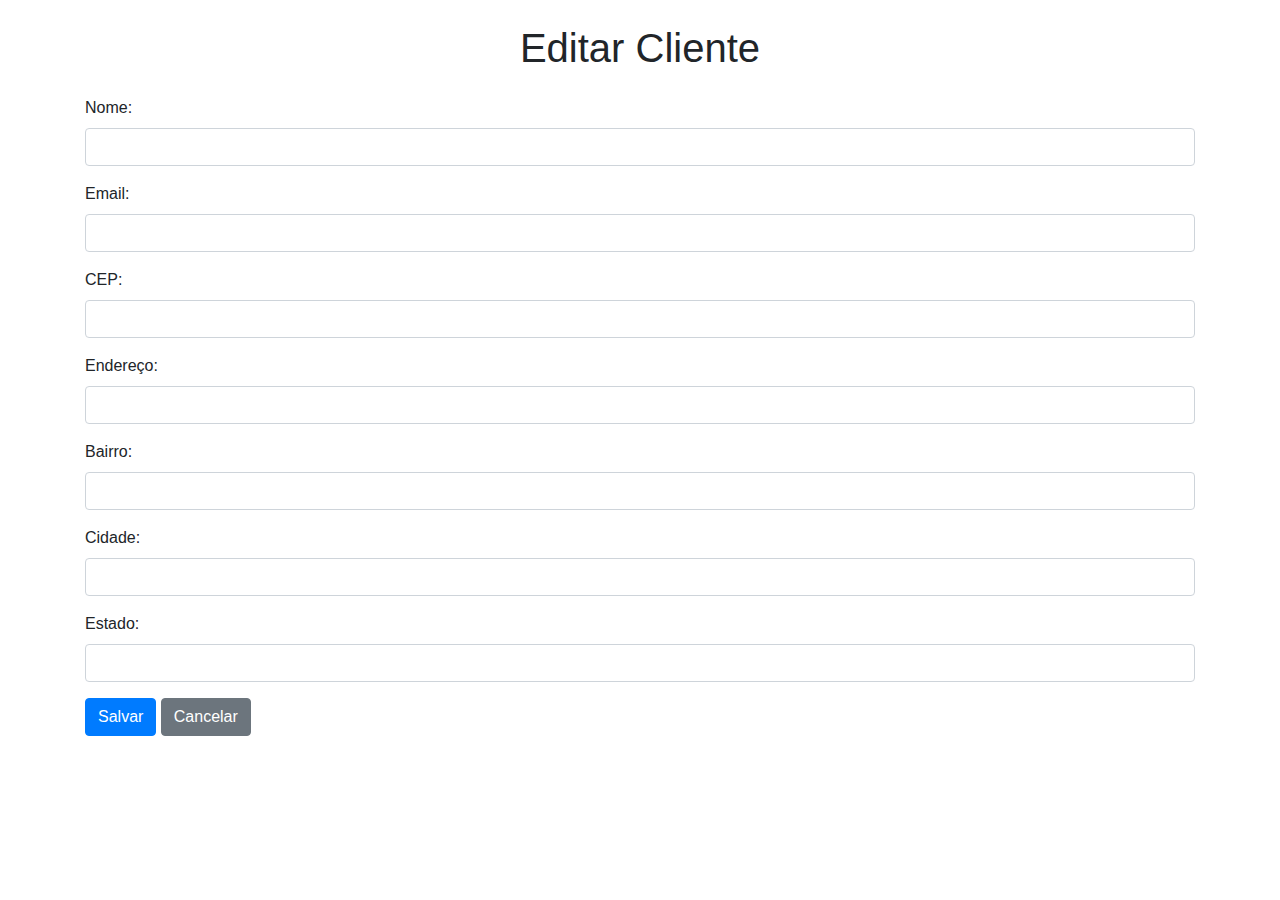
<file: src/main/resources/templates/editarCliente.html>
<!DOCTYPE html>
<html xmlns:th="http://www.thymeleaf.org">
<head>
    <title>Editar Cliente</title>
    <link href="https://stackpath.bootstrapcdn.com/bootstrap/4.5.2/css/bootstrap.min.css" rel="stylesheet">
    <script>
        function buscarCep() {
            const cep = document.querySelector('input[name="cep"]').value.replace(/\D/g, '');
            if (cep.length === 8) {
                fetch(`https://viacep.com.br/ws/${cep}/json/`)
                    .then(response => response.json())
                    .then(data => {
                        if (!data.erro) {
                            document.querySelector('input[name="endereco"]').value = data.logradouro || '';
                            document.querySelector('input[name="bairro"]').value = data.bairro || '';
                            document.querySelector('input[name="cidade"]').value = data.localidade || '';
                            document.querySelector('input[name="estado"]').value = data.uf || '';
                        } else {
                            alert('CEP não encontrado.');
                        }
                    })
                    .catch(() => alert('Erro ao buscar o CEP.'));
            }
        }
    </script>
</head>
<body class="container mt-4">
    <h1 class="text-center mb-4">Editar Cliente</h1>
    <form th:action="@{/editar/{id}(id=${cliente.id})}" th:object="${cliente}" method="post" class="needs-validation" novalidate>
        <div class="form-group">
            <label>Nome:</label>
            <input type="text" th:field="*{nome}" class="form-control" required />
        </div>
        <div class="form-group">
            <label>Email:</label>
            <input type="email" th:field="*{email}" class="form-control" required />
        </div>
        <div class="form-group">
            <label>CEP:</label>
            <input type="text" th:field="*{cep}" class="form-control" required onblur="buscarCep()" />
        </div>
        <div class="form-group">
            <label>Endereço:</label>
            <input type="text" th:field="*{endereco}" class="form-control" required />
        </div>
        <div class="form-group">
            <label>Bairro:</label>
            <input type="text" th:field="*{bairro}" class="form-control" required />
        </div>
        <div class="form-group">
            <label>Cidade:</label>
            <input type="text" th:field="*{cidade}" class="form-control" required />
        </div>
        <div class="form-group">
            <label>Estado:</label>
            <input type="text" th:field="*{estado}" class="form-control" required />
        </div>
        <button type="submit" class="btn btn-primary">Salvar</button>
        <a href="/" class="btn btn-secondary">Cancelar</a>
    </form>
</body>
</html>
</file>
